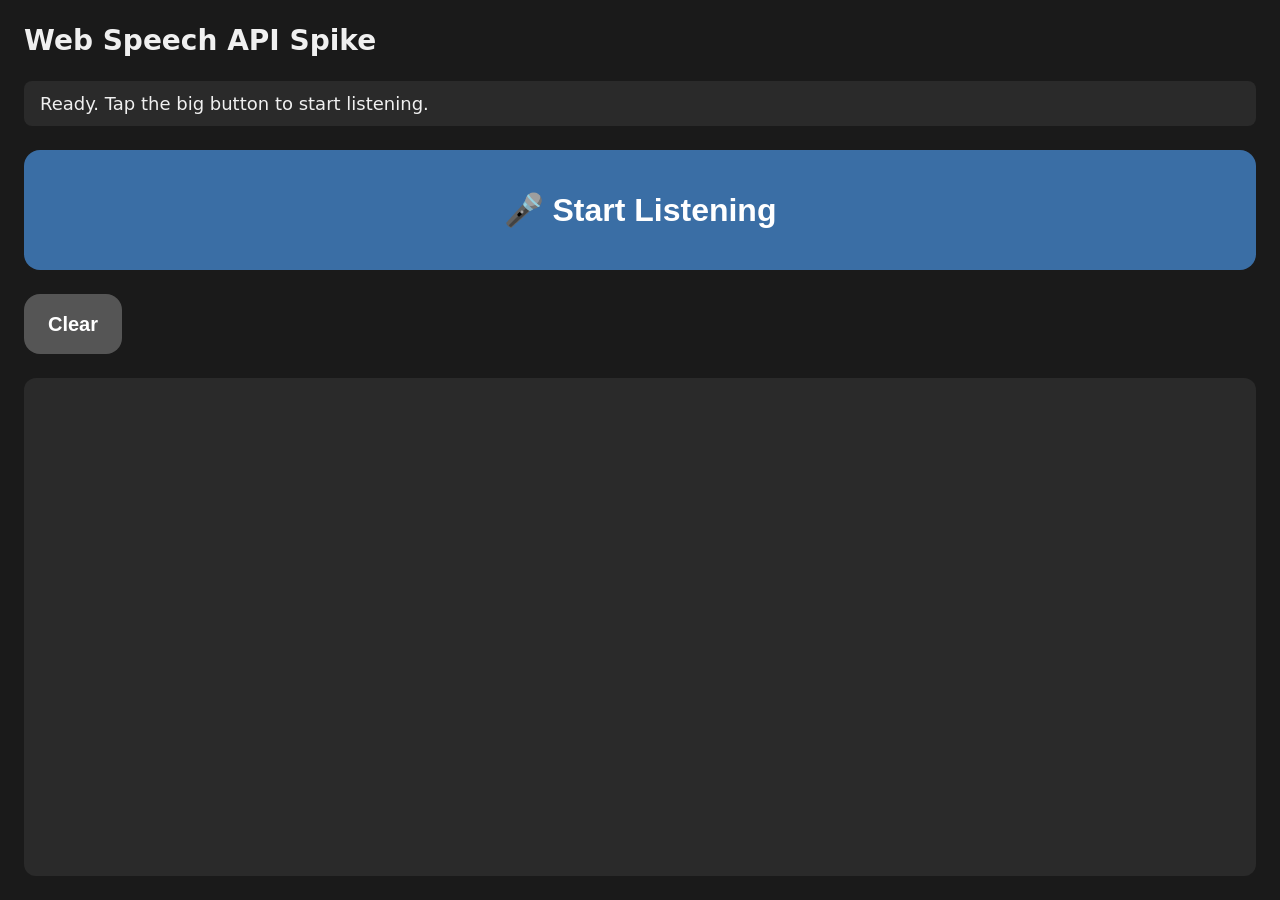
<file: spikes/web-speech.html>
<!DOCTYPE html>
<html lang="en">
<head>
	<meta charset="UTF-8">
	<meta name="viewport" content="width=device-width, initial-scale=1.0">
	<title>Web Speech API Spike</title>
	<style>
		* { box-sizing: border-box; }
		html, body {
			margin: 0;
			padding: 0;
			background: #1a1a1a;
			color: #f0f0f0;
			font-family: system-ui, -apple-system, sans-serif;
			height: 100%;
		}
		body {
			display: flex;
			flex-direction: column;
			padding: 24px;
			gap: 24px;
		}
		h1 { margin: 0; font-size: 28px; font-weight: 600; }
		.status {
			padding: 12px 16px;
			background: #2a2a2a;
			border-radius: 8px;
			font-size: 18px;
			min-height: 24px;
		}
		.status.error { background: #4a1a1a; color: #ffb0b0; }
		.status.listening { background: #1a3a1a; color: #b0ffb0; }
		button {
			font-size: 32px;
			font-weight: 600;
			padding: 32px;
			min-height: 120px;
			background: #3a6ea5;
			color: white;
			border: none;
			border-radius: 16px;
			cursor: pointer;
			touch-action: manipulation;
		}
		button:active { background: #2a5a8a; }
		button.listening { background: #a53a3a; }
		button.listening:active { background: #8a2a2a; }
		.transcript {
			flex: 1;
			padding: 24px;
			background: #2a2a2a;
			border-radius: 12px;
			font-size: 24px;
			line-height: 1.5;
			overflow-y: auto;
			min-height: 200px;
			white-space: pre-wrap;
		}
		.interim { color: #888; font-style: italic; }
		.controls { display: flex; gap: 16px; }
		.clear {
			font-size: 20px;
			padding: 16px 24px;
			min-height: 60px;
			background: #555;
			flex: 0 0 auto;
		}
		.clear:active { background: #444; }
	</style>
</head>
<body>
	<h1>Web Speech API Spike</h1>
	<div id="status" class="status">Ready. Tap the big button to start listening.</div>
	<button id="micBtn">🎤 Start Listening</button>
	<div class="controls">
		<button id="clearBtn" class="clear">Clear</button>
	</div>
	<div id="transcript" class="transcript"></div>

	<script>
		const SpeechRecognition = window.SpeechRecognition || window.webkitSpeechRecognition;
		const statusEl = document.getElementById('status');
		const micBtn = document.getElementById('micBtn');
		const clearBtn = document.getElementById('clearBtn');
		const transcriptEl = document.getElementById('transcript');

		let recognition = null;
		let listening = false;
		let finalText = '';

		function setStatus(msg, kind) {
			statusEl.textContent = msg;
			statusEl.className = 'status' + (kind ? ' ' + kind : '');
		}

		function render(interim) {
			transcriptEl.innerHTML = '';
			if (finalText) {
				const finalNode = document.createTextNode(finalText);
				transcriptEl.appendChild(finalNode);
			}
			if (interim) {
				const span = document.createElement('span');
				span.className = 'interim';
				span.textContent = (finalText ? ' ' : '') + interim;
				transcriptEl.appendChild(span);
			}
		}

		if (!SpeechRecognition) {
			setStatus('Web Speech API NOT supported in this browser. Try Chrome or Edge.', 'error');
			micBtn.disabled = true;
		} else {
			recognition = new SpeechRecognition();
			recognition.continuous = true;
			recognition.interimResults = true;
			recognition.lang = 'en-US';

			recognition.onstart = () => {
				listening = true;
				micBtn.textContent = '⏹ Stop Listening';
				micBtn.classList.add('listening');
				setStatus('Listening… speak now.', 'listening');
			};

			recognition.onend = () => {
				listening = false;
				micBtn.textContent = '🎤 Start Listening';
				micBtn.classList.remove('listening');
				setStatus('Stopped. Tap to listen again.');
			};

			recognition.onerror = (e) => {
				setStatus('Error: ' + e.error + (e.message ? ' — ' + e.message : ''), 'error');
			};

			recognition.onresult = (event) => {
				let interim = '';
				for (let i = event.resultIndex; i < event.results.length; i++) {
					const result = event.results[i];
					if (result.isFinal) {
						finalText += (finalText ? ' ' : '') + result[0].transcript.trim();
					} else {
						interim += result[0].transcript;
					}
				}
				render(interim);
			};

			micBtn.addEventListener('click', () => {
				if (listening) {
					recognition.stop();
				} else {
					try {
						recognition.start();
					} catch (e) {
						setStatus('Could not start: ' + e.message, 'error');
					}
				}
			});

			clearBtn.addEventListener('click', () => {
				finalText = '';
				render('');
			});
		}
	</script>
</body>
</html>
</file>
